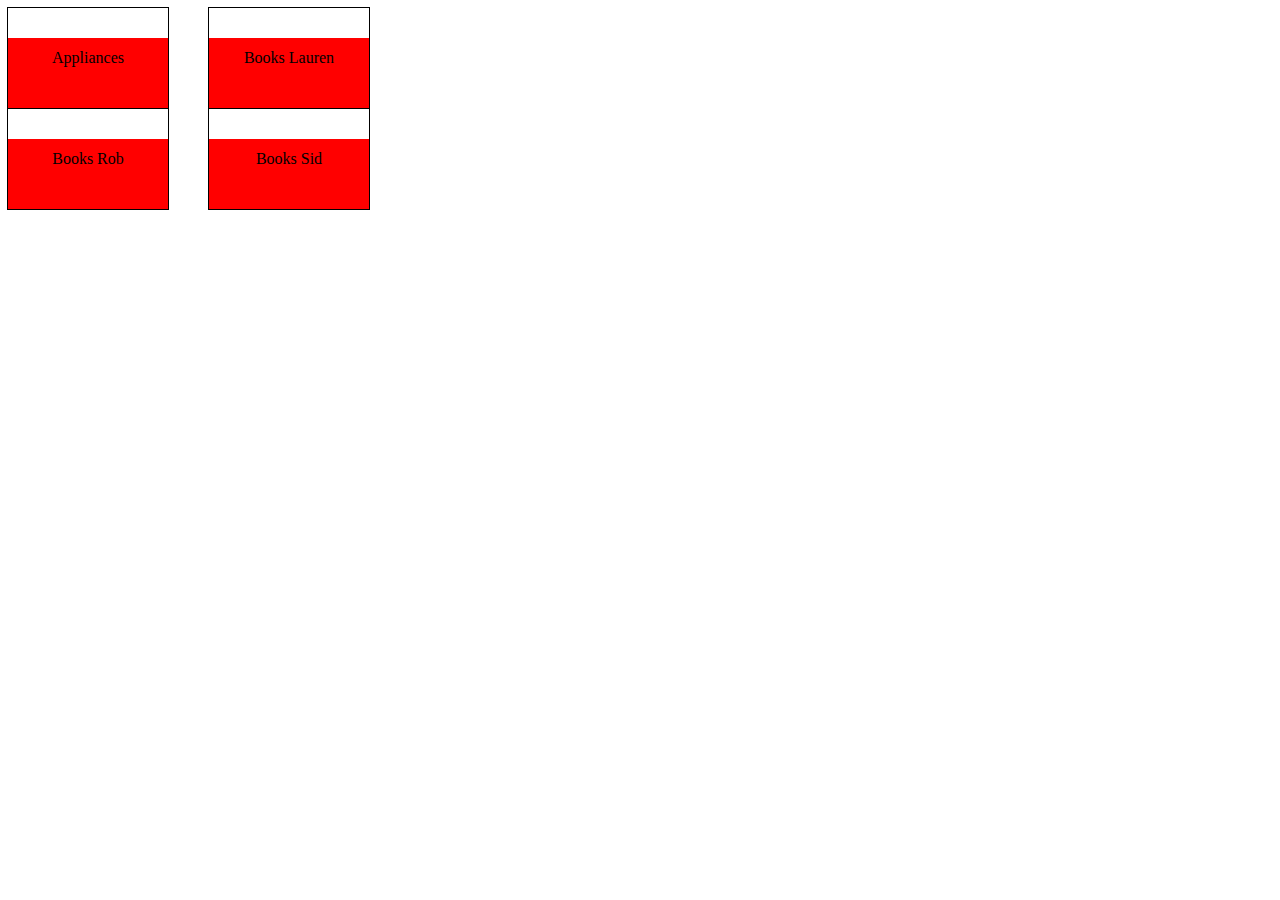
<file: apps/schedule_test.html>
<html>
<head>
<style>

#categories {
  display: grid;
  grid-template-columns: repeat(2, 200px);
  grid-auto-rows: minmax(100px, auto);
  grid-gap: 1px;
}

.category-select {
  display: flex;
  width: 160px;
  background-color: #FFF;
  box-shadow: 0 0 0 1px black;
  justify-content: center;
  align-items: center;
background: linear-gradient(
    to top,
    red,
    red 70%,
    transparent 70%,
    transparent 100%
  );
}

</style>
</head>

<body>

<div id="categories">
    <div class="category-select">Appliances</div>
    <div class="category-select">Books Lauren</div>
    <div class="category-select">Books Rob</div>
    <div class="category-select">Books Sid</div>
</div>

</body>
</html>
</file>
